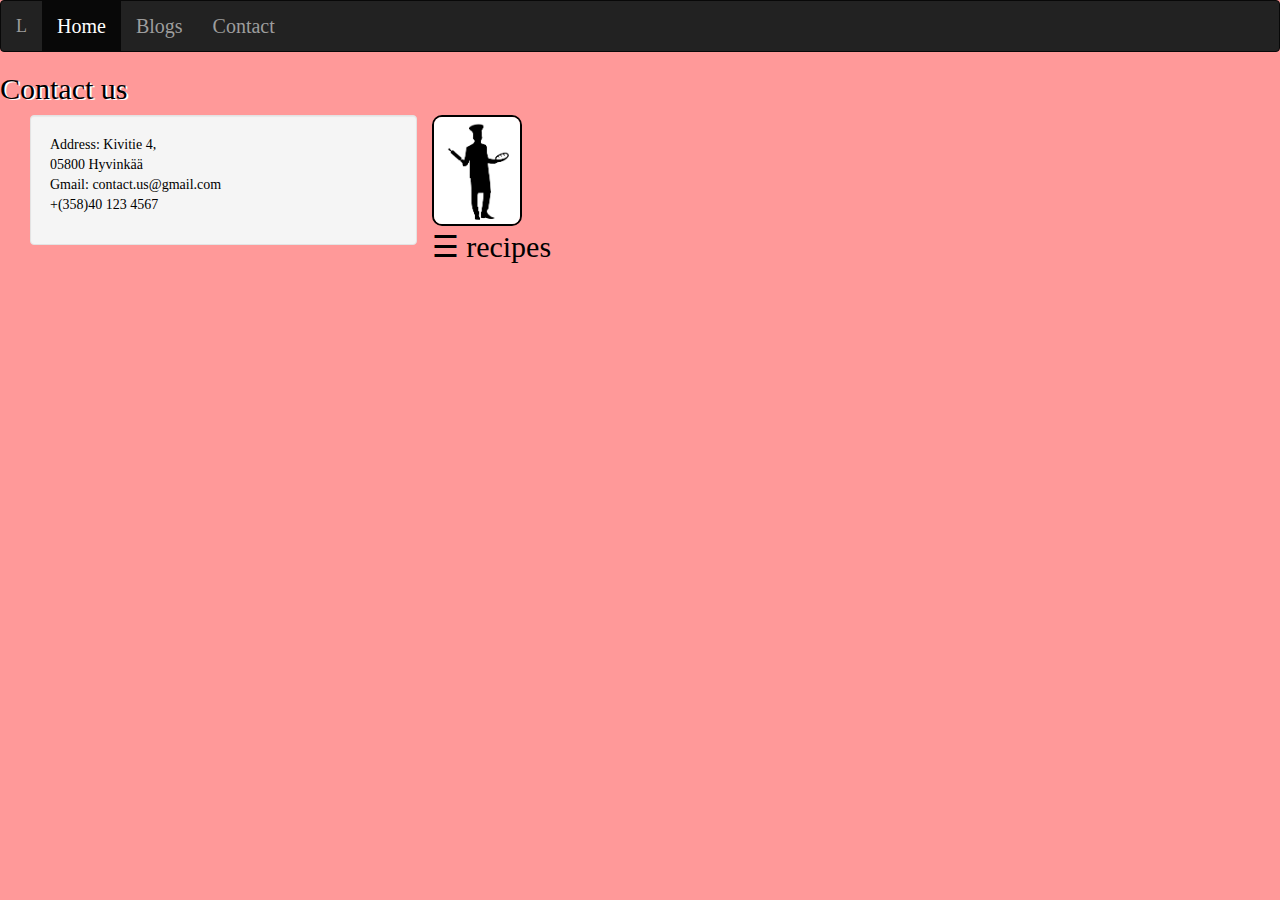
<file: contacts.html>
<!DOCTYPE html>
<html lang="en">
<head>
<title>Website</title>
<meta charset="utf-8">
<meta name="viewport" content="width=device-width, initial-scale=1">
<link rel="stylesheet" href="https://maxcdn.bootstrapcdn.com/bootstrap/3.4.1/css/bootstrap.min.css">
  <link rel="stylesheet" href="L.CSS">
</head>
<body>

<nav class="navbar navbar-inverse">
  <div class="container-fluid">
    <div class="navbar-header">
      <button type="button" class="navbar-toggle" data-toggle="collapse" data-target="#myNavbar">
        <span class="icon-bar"></span>
        <span class="icon-bar"></span>
        <span class="icon-bar"></span>                        
      </button>
      <a class="navbar-brand">L</a>
    </div>
   <div class="collapse navbar-collapse" id="myNavbar">
      <ul class="nav navbar-nav">
        <li class="active"><a href="index.html">Home</a></li>
        <li><a href="blogs.html">Blogs</a></li>
        <li><a href="contacts.html">Contact</a></li>
      </ul>
    </div>
  </div>
</nav>

<div id="mySidenav" class="sidenav">
  <a href="javascript:void(0)" class="closebtn" onclick="closeNav()">&times;</a>
  <a href="dammsugare.html">Dammsugare</a>
  <a href="#">coming soon..</a>
  <a href="#">coming soon..</a>
</div>

<h2>Contact us</h2>

<div class="container-fluid text-left">    
  <div class="col-sm-4">
      <div class="well">
       <p>Address: Kivitie 4,<br> 05800 Hyvinkää<br>Gmail: contact.us@gmail.com<br>+(358)40 123 4567</p>
      </div>
</div>

 <div class="img">
       <img src="lataus.png" class="img-responsive" alt="dammsugare">
      </div>


<span style="font-size:30px;cursor:pointer" onclick="openNav()">&#9776; recipes</span>

<script>
function openNav() {
  document.getElementById("mySidenav").style.width = "250px";
}

function closeNav() {
  document.getElementById("mySidenav").style.width = "0";
}
</script>
   
</body>
</html>
</file>
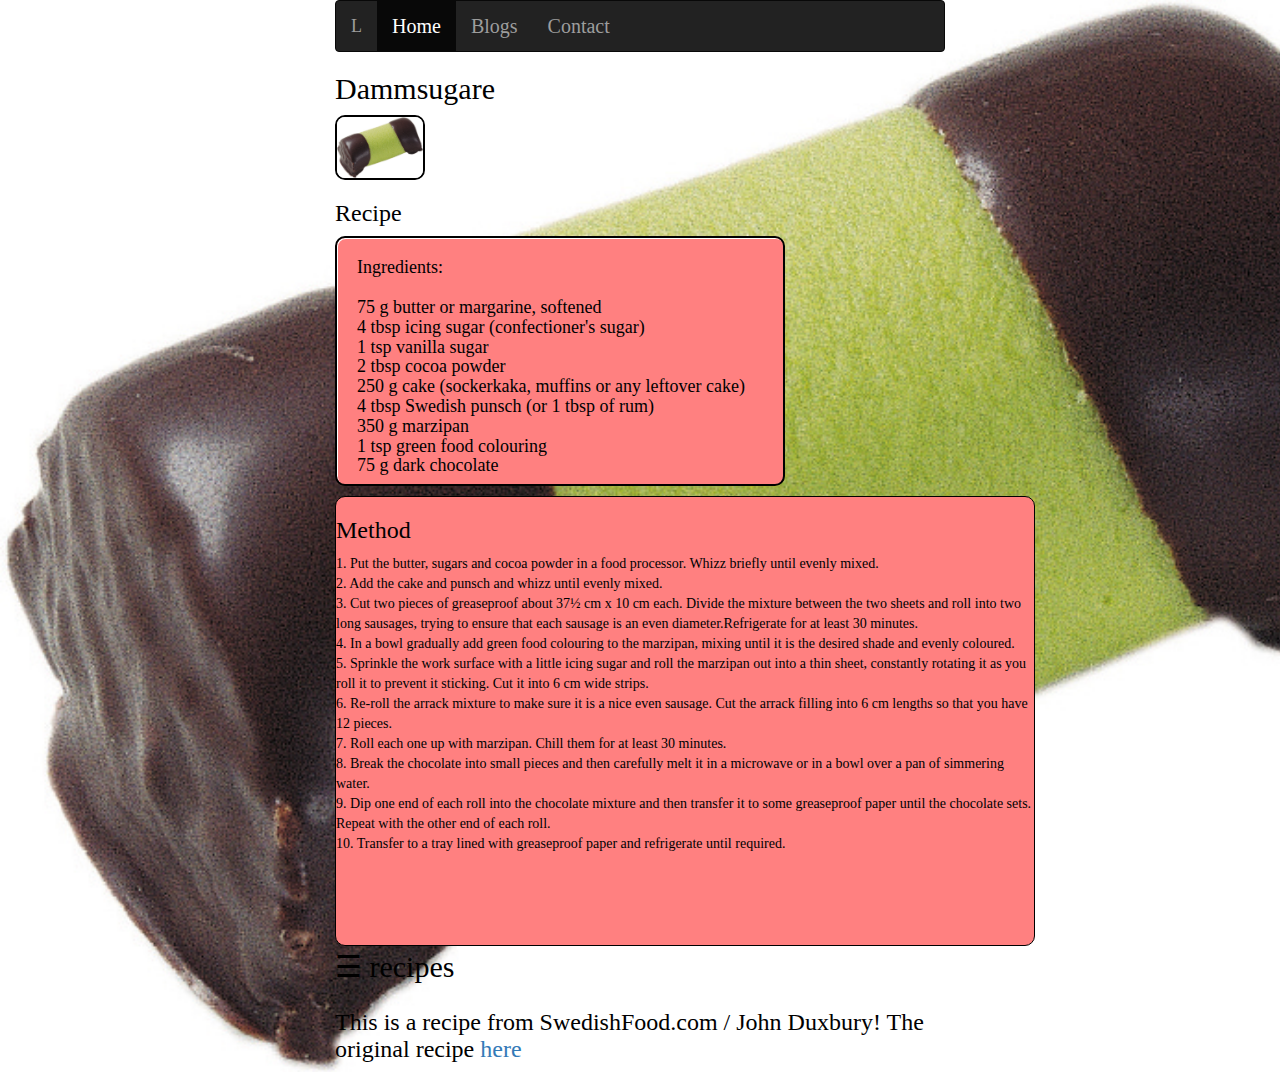
<file: dammsugare.html>
<!DOCTYPE html>
<html lang="en">
<head>
<title>Website</title>
<meta charset="utf-8">
<meta name="viewport" content="width=device-width, initial-scale=1">
<link rel="stylesheet" href="https://maxcdn.bootstrapcdn.com/bootstrap/3.4.1/css/bootstrap.min.css">
  <link rel="stylesheet" href="L.CSS">
</head>
<body>

<nav class="navbar navbar-inverse">
  <div class="container-fluid">
    <div class="navbar-header">
      <button type="button" class="navbar-toggle" data-toggle="collapse" data-target="#myNavbar">
        <span class="icon-bar"></span>
        <span class="icon-bar"></span>
        <span class="icon-bar"></span>                        
      </button>
      <a class="navbar-brand">L</a>
    </div>
   <div class="collapse navbar-collapse" id="myNavbar">
      <ul class="nav navbar-nav">
        <li class="active"><a href="index.html">Home</a></li>
        <li><a href="blogs.html">Blogs</a></li>
        <li><a href="contacts.html">Contact</a></li>
      </ul>
    </div>
  </div>
</nav>

<div id="mySidenav" class="sidenav">
  <a href="javascript:void(0)" class="closebtn" onclick="closeNav()">&times;</a>
  <a href="dammsugare.html">Dammsugare</a>
  <a href="#">coming soon..</a>
  <a href="#">coming soon..</a>
</div>

<h2>Dammsugare</h2>

 <div class="img">
       <img src="dammsugare.jpg" class="img-responsive" alt="dammsugare">
      </div>

<h3>Recipe</h3>
<h4>Ingredients:<br><br>
75 g butter or margarine, softened<br>
4 tbsp icing sugar (confectioner's sugar)<br>
1 tsp vanilla sugar<br>2 tbsp cocoa powder<br>
250 g cake (sockerkaka, muffins or any leftover cake)<br>
4 tbsp Swedish punsch (or 1 tbsp of rum)<br>
350 g marzipan<br>1 tsp green food colouring<br>
75 g dark chocolate</h4>
<div class="specialtext">
<h3>Method</h3>
<p>1. Put the butter, sugars and cocoa powder in a food processor. Whizz briefly until evenly mixed.<br>
2. Add the cake and punsch and whizz until evenly mixed.<br>
3. Cut two pieces of greaseproof about 37½ cm x 10 cm each. Divide the mixture between the two sheets and roll into two long sausages, trying to ensure that each sausage is an even diameter.Refrigerate for at least 30 minutes.<br>
4. In a bowl gradually add green food colouring to the marzipan, mixing until it is the desired shade and evenly coloured.<br>
5. Sprinkle the work surface with a little icing sugar and roll the marzipan out into a thin sheet, constantly rotating it as you roll it to prevent it sticking. Cut it into 6 cm wide strips.<br>
6. Re-roll the arrack mixture to make sure it is a nice even sausage. Cut the arrack filling into 6 cm lengths so that you have 12 pieces.<br>
7. Roll each one up with marzipan. Chill them for at least 30 minutes.<br>
8. Break the chocolate into small pieces and then carefully melt it in a microwave or in a bowl over a pan of simmering water.<br>
9. Dip one end of each roll into the chocolate mixture and then transfer it to some greaseproof paper until the chocolate sets. Repeat with the other end of each roll.<br>
10. Transfer to a tray lined with greaseproof paper and refrigerate until required.<br>
</p>
</div>
<span style="font-size:30px;cursor:pointer" onclick="openNav()">&#9776; recipes</span>

<h3> This is a recipe from SwedishFood.com / John Duxbury! The original recipe
<a href="https://https://www.swedishfood.com/swedish-food-recipes-biscuits-cakes/376-arrack-rolls-or-vacuum-cleaners-punschrullar-eller-dammsugare/">here</a></h3>

<body class="container welcome">

<script>
function openNav() {
  document.getElementById("mySidenav").style.width = "250px";
}

function closeNav() {
  document.getElementById("mySidenav").style.width = "0";
}
</script>


</body>
</html>
</file>
<file: L.CSS>
body {
 font-family: "Times New Roman", sans-serif;
 background: #ff9999;
 background-position-y: 5%;
 background-size: cover;
 background-repeat: no-repeat;
}
body.welcome {
   background-image: url("dammsugare.jpg");
width:50%;
height:50%;
 }
div.specialtext {
background-color:#ff8080;
border: solid black 1px;
border-radius:10px;
width:700px;
height:450px;
}
li {
font-size:20px;
}
h2 {
color:black;
text-shadow:2px 1px white;
}
h3,
p,
span {
 color: black;
}
h4 {
color:black;
border-radius: 10px;
border:black solid 2px;
box-shadow:inset 1px 1px white;
  background: #ff8080;
  padding: 20px;
  width: 450px;
  height: 250px
}
#maintwo {
color:black;
 transition: margin-left .5s;
 padding: 16px;
}

.sidenav {
 text-align: center;
 height: 100%;
 width: 0;
 position: fixed;
 z-index: 1;
 top: 0;
 left: 0;
 background-color: #ff8080;
 overflow-x: hidden;
 transition: 0.5s;
 padding-top: 60px;
}

.sidenav a {
 padding: 8px 8px 8px 32px;
 text-decoration: none;
 font-size: 25px;
 color: #fff;
 display: block;
 transition: 0.3s;
 padding: 30px;
}

.sidenav a:hover,
.offcanvas a:focus {
 color: #f1f1f1;
}

.closebtn {
 position: absolute;
 top: 0;
 right: 25px;
 font-size: 36px !important;
 margin-left: 50px;
}
a:hover {
  color: white ;
background-color: black;
}
a.link:hover {
  color: blue ;
}
img {
width:90px;
height:90px;
border-radius:10px;
border:black solid 2px;
}
footer {
  text-align: left;
  padding: 7px;
  background-color: white;
  color:black;
}

@media screen and (max-height: 450px) {
 .sidenav {
  padding-top: 15px;
 }
 .sidenav a {
  font-size: 18px;
 }
}
</file>
